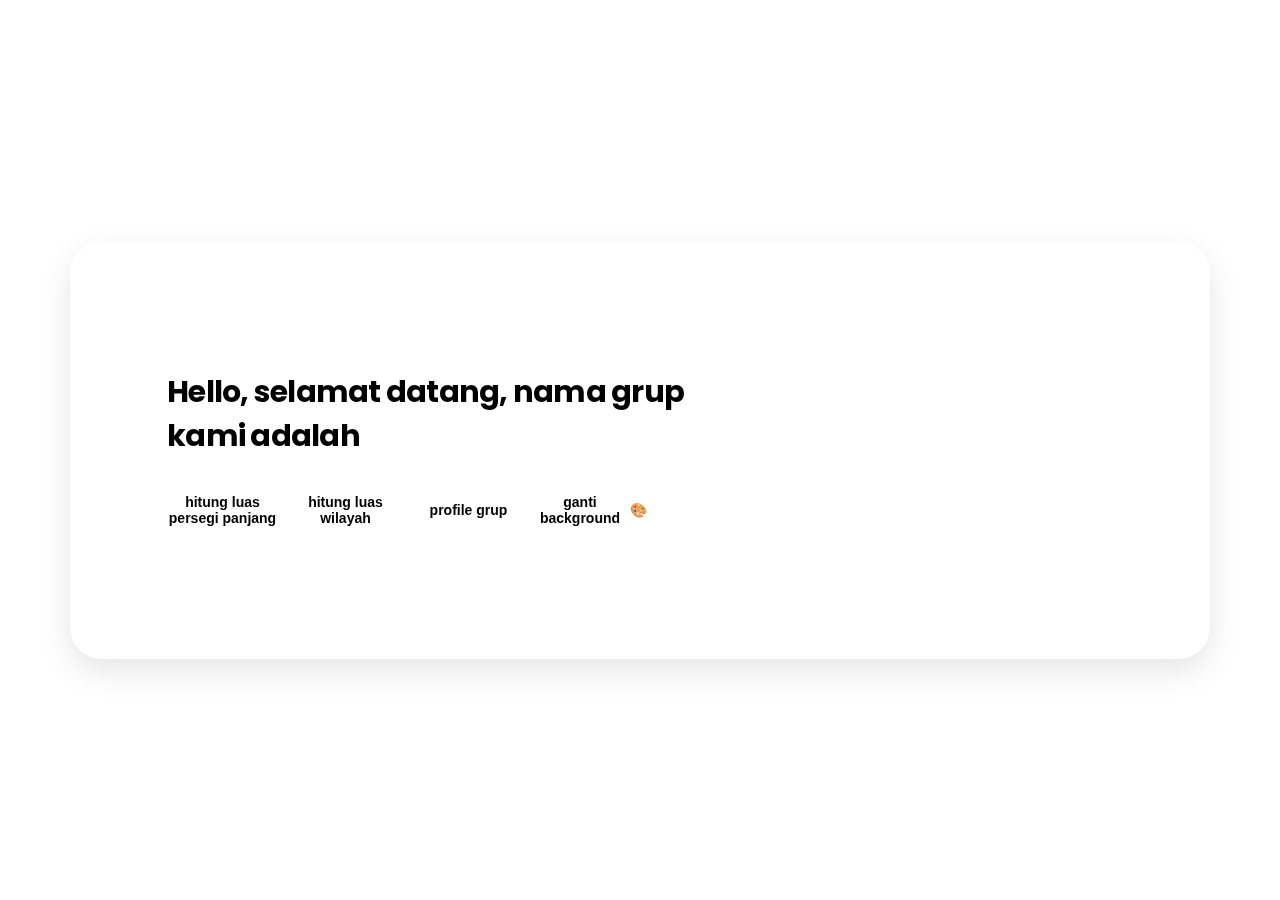
<file: index.html>
<!DOCTYPE html>
<html lang="en">
  <head>
    <meta charset="UTF-8" />
    <title>kelompok Banteng Merah</title>
    <link rel="preconnect" href="https://fonts.gstatic.com" />
    <link href="https://fonts.googleapis.com/css2?family=Poppins:wght@400;600;700&display=swap" rel="stylesheet" />

    <meta name="viewport" content="width=device-width, initial-scale=1" />
    <link rel="stylesheet" href="./style.css" />
  </head>
  <body>
    <canvas class="orb-canvas"></canvas>

    <div class="overlay">
      <div class="overlay__inner">
        <!-- Title -->
        <h1 class="overlay__title">
          Hello, selamat datang, nama grup kami adalah
          <span class="text-gradient">BANTENG MERAH</span>
        </h1>

        <!-- <p class="overlay__description">
          Ini adalah tugas dari matakuliah pengembangan aplikasi android di semester 5 jurusan Sistem Informasi yang diajarkan oleh pak dosen La Armi. S. Kom yang luar biasa baik dan keren.
          <br><br>Tekan tombol lihat profile kelompok kami dibawah untuk lihat profile kelompok (hover atau klik profile card nya untuk lihat detail profile), anda juga bisa ganti background aplikasi dengan cara tekan tombol ganti background
        </strong>
        </p> -->

        <div class="overlay__btns">
          <button class="overlay__btn overlay__btn--transparent">
            <a href="rumus/index.html">hitung luas persegi panjang</a>
          </button>

          <button class="overlay__btn overlay__btn--transparent">
            <a href="luas_wilayah/">hitung luas wilayah</a>
          </button>

          <button class="overlay__btn overlay__btn--transparent">
            <a href="card/index.html">profile grup</a>
          </button>

          <button class="overlay__btn overlay__btn--colors">
            <span>ganti background</span>
            <span class="overlay__btn-emoji">🎨</span>
          </button>
        </div>
      </div>
    </div>
    <!-- partial -->
    <script type="module" src="./script.js"></script>
  </body>
</html>
</file>
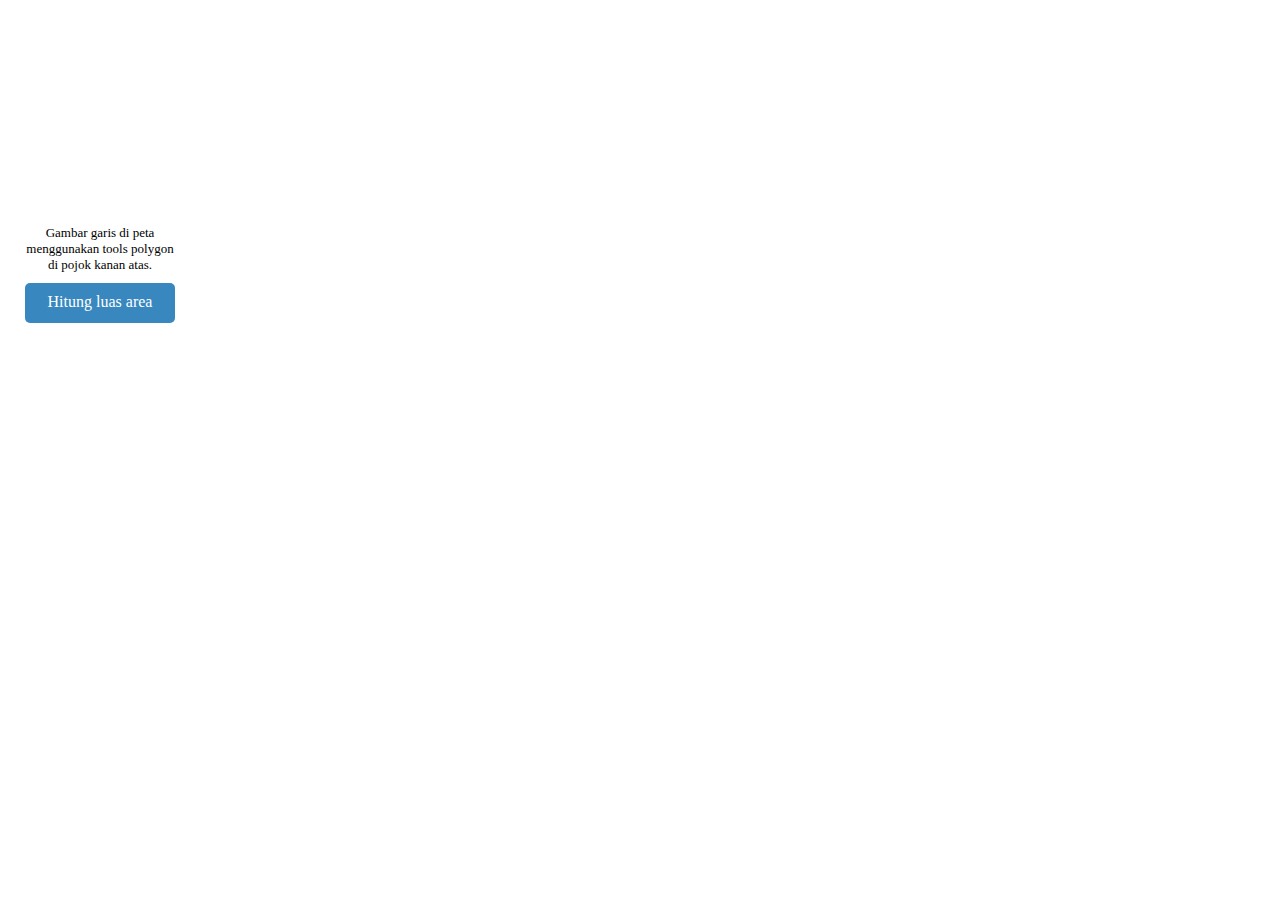
<file: luas_wilayah/index.html>
<!DOCTYPE html>
<html lang="en">
  <head>
    <meta charset="UTF-8" />
    <title>Hitung luas wilayah</title>
    <link rel="stylesheet" href="https://api.tiles.mapbox.com/mapbox-gl-js/v0.28.0/mapbox-gl.css" />
    <link rel="stylesheet" href="https://api.mapbox.com/mapbox-gl-js/plugins/mapbox-gl-draw/v0.16.0/mapbox-gl-draw.css" />
    <link rel="stylesheet" href="./style.css" />
  </head>
  <body>
    <!-- partial:index.partial.html -->
    <div id="map"></div>
    <div class="calculation-box">
      <p>Gambar garis di peta menggunakan tools polygon di pojok kanan atas.</p>
      <div id="calculate" class="button button">Hitung luas area</div>
      <div id="calculated-area"></div>
    </div>
    <!-- partial -->
    <script src="https://api.tiles.mapbox.com/mapbox-gl-js/v0.28.0/mapbox-gl.js"></script>
    <script src="https://api.tiles.mapbox.com/mapbox.js/plugins/turf/v3.0.11/turf.min.js"></script>
    <script src="https://api.mapbox.com/mapbox-gl-js/plugins/mapbox-gl-draw/v0.16.0/mapbox-gl-draw.js"></script>
    <script src="./script.js"></script>
  </body>
</html>
</file>
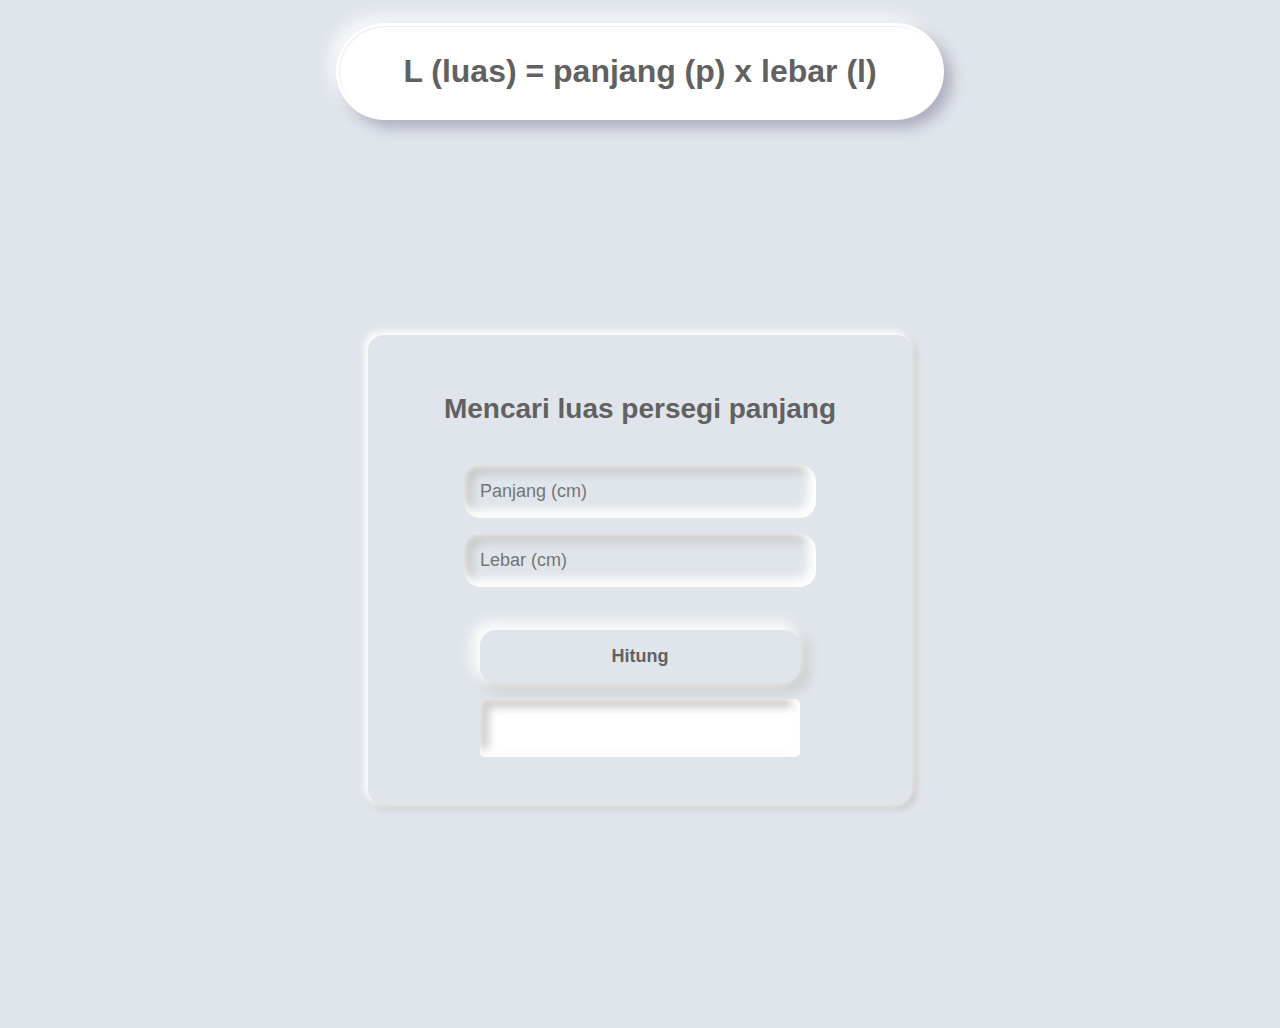
<file: rumus/index.html>
<!DOCTYPE html>
<html lang="en">
  <head>
    <meta charset="UTF-8" />
    <title>Hitung luas persegi panjang</title>
    <link rel="stylesheet" href="./style.css" />
  </head>
  <body>
    <main>
      <input class="tab tab-radio tab-1" type="radio" id="tab-1" name="tab-group" checked />
      <label class="tab tab-label tab-1" for="tab-1">L (luas) = panjang (p) x lebar (l)</label>
      <section class="tab tab-panel">
        <article class="tab-content">
          <div class="container">
            <div class="form">
              <h3>Mencari luas persegi panjang</h3>
              <br />
              <input type="text" class="input" id="num1" placeholder="Panjang (cm)" />
              <input type="text" class="input" id="num2" placeholder="Lebar (cm)" /><br />
              <button class="input btn calArea">Hitung</button>
              <div class="disArea input"></div>
            </div>
          </div>
        </article>
      </section>
    </main>

    <script src="./script.js"></script>
  </body>
</html>
</file>
<file: style.css>
:root {
  --dark-color: hsl(var(--hue), 100%, 9%);
  --light-color: hsl(var(--hue), 95%, 98%);
  --base: hsl(var(--hue), 95%, 50%);
  --complimentary1: hsl(var(--hue-complimentary1), 95%, 50%);
  --complimentary2: hsl(var(--hue-complimentary2), 95%, 50%);

  --font-family: "Poppins", system-ui;

  --bg-gradient: linear-gradient(to bottom, hsl(var(--hue), 95%, 99%), hsl(var(--hue), 95%, 84%));
}

* {
  margin: 0;
  padding: 0;
  box-sizing: border-box;
}

html {
  -webkit-font-smoothing: antialiased;
  -moz-osx-font-smoothing: grayscale;
}

body {
  max-width: 1920px;
  min-height: 100vh;
  display: grid;
  place-items: center;
  padding: 2rem;
  font-family: var(--font-family);
  color: var(--dark-color);
  background: var(--bg-gradient);
}

.orb-canvas {
  position: fixed;
  top: 0;
  left: 0;
  width: 100%;
  height: 100%;
  pointer-events: none;
  z-index: -1;
}

strong {
  font-weight: 600;
}

.overlay {
  width: 100%;
  max-width: 1140px;
  max-height: 640px;
  padding: 8rem 6rem;
  display: flex;
  align-items: center;
  background: rgba(255, 255, 255, 0.375);
  box-shadow: 0 0.75rem 2rem 0 rgba(0, 0, 0, 0.1);
  border-radius: 2rem;
  border: 1px solid rgba(255, 255, 255, 0.125);
}

.overlay__inner {
  max-width: 36rem;
}

.overlay__title {
  font-size: 1.875rem;
  line-height: 2.75rem;
  font-weight: 700;
  letter-spacing: -0.025em;
  margin-bottom: 2rem;
}

.text-gradient {
  background-image: linear-gradient(45deg, var(--base) 25%, var(--complimentary2));
  -webkit-background-clip: text;
  -webkit-text-fill-color: transparent;
  -moz-background-clip: text;
  -moz-text-fill-color: transparent;
}

.overlay__description {
  font-size: 1rem;
  line-height: 1.75rem;
  margin-bottom: 3rem;
}

.overlay__btns {
  width: 100%;
  max-width: 30rem;
  display: flex;
}

.overlay__btn {
  width: 50%;
  height: 2.5rem;
  display: flex;
  justify-content: center;
  align-items: center;
  font-size: 0.875rem;
  font-weight: 600;
  color: var(--light-color);
  background: var(--dark-color);
  border: none;
  border-radius: 0.5rem;
  transition: transform 150ms ease;
  outline-color: hsl(var(--hue), 95%, 50%);
}

.overlay__btn:hover {
  transform: scale(1.05);
  cursor: pointer;
}

.overlay__btn--transparent {
  background: transparent;
  color: var(--dark-color);
  border: 2px solid var(--dark-color);
  border-width: 2px;
  margin-right: 0.75rem;
}

.overlay__btn-emoji {
  margin-left: 0.375rem;
}

a {
  text-decoration: none;
  color: var(--dark-color);
  width: 100%;
  height: 100%;
  display: flex;
  justify-content: center;
  align-items: center;
}

/* Not too many browser support this yet but it's good to add! */
@media (prefers-contrast: high) {
  .orb-canvas {
    display: none;
  }
}

@media only screen and (max-width: 1140px) {
  .overlay {
    padding: 8rem 4rem;
  }
}

@media only screen and (max-width: 840px) {
  body {
    padding: 1.5rem;
  }

  .overlay {
    padding: 4rem;
    height: auto;
  }

  .overlay__title {
    font-size: 1.25rem;
    line-height: 2rem;
    margin-bottom: 1.5rem;
  }

  .overlay__description {
    font-size: 0.875rem;
    line-height: 1.5rem;
    margin-bottom: 2.5rem;
  }
}

@media only screen and (max-width: 600px) {
  .overlay {
    padding: 1.5rem;
  }

  .overlay__btns {
    flex-wrap: wrap;
  }

  .overlay__btn {
    width: 100%;
    font-size: 0.75rem;
    margin-right: 0;
  }

  .overlay__btn:nth-child(1) {
    margin-bottom: 1rem;
  }

  .overlay__btn:nth-child(2) {
    margin-bottom: 1rem;
  }

  .overlay__btn:nth-child(3) {
    margin-bottom: 1rem;
  }
}
</file>
<file: luas_wilayah/style.css>
body { margin:0; padding:0; }
        #map { position:absolute; top:0; bottom:0; width:100%; }
.calculation-box {
        height: 140px;
        width: 150px;
        position: absolute;
        top: 210px;
        left: 10px;
        background-color: rgba(255, 255, 255, .9);
        padding: 15px;
        text-align: center;
    }

    #calculate {
        min-height: 20px;
        background-color: #3887be;
        color: #fff;
        font-family: 'Open Sans';
        border-radius: 5px;
        padding: 10px;
        cursor: pointer;
        margin: 10px 0;
    }

    p {
        font-family: 'Open Sans';
        margin: 0;
        font-size: 13px;
    }
</file>
<file: rumus/style.css>
/* heading tag */

/*  tabs */
main {
  display: flex;
  flex-flow: row wrap;
  justify-content: space-evenly;
}

.tab-radio {
  display: none;
}

.tab-1 {
  order: 1;
}

.tab-panel {
  width: 100%;
  order: 99;
  box-sizing: border-box;
  height: 0;
  visibility: hidden;
  overflow: hidden;
  color: #aabbbb;
}

.tab-content {
  box-sizing: border-box;
  opacity: 0;
  transition: opacity 0.4s ease;
}

/* The magic selector */
.tab-radio:checked + .tab-label + .tab-panel {
  height: auto;
  visibility: visible;
}

.tab-radio:checked + .tab-label + .tab-panel > .tab-content {
  opacity: 1;
}

/* Tab label styles */
.tab-label {
  margin-top: 15px;
  padding: 2rem 5vw;
  color: #616161;
  border: 3px solid transparent;
  border-radius: 50px;
  font-weight: 700;
  font-size: 2rem;
  text-align: center;
  cursor: pointer;
  transition: background-color 0.2s ease;
  box-shadow: 8px 8px 14px rgba(56, 53, 85, 0.3), -8px -8px 14px rgba(255, 255, 255, 0.7), inset 1px 1px 1px rgba(224, 229, 236, 0.7);
}

.tab-label:hover {
  box-shadow: -3px -3px 8px 3px #fff, 3px 3px 8px 3px #c4c4c4;
  color: #363636;
}

.tab-label:active {
  color: #616161;
  box-shadow: -4px -4px 13px 4px #c4c4c4, 4px 4px 13px 4px #fff;
  border-color: #dfdfdf;
}

.tab-radio:checked + .tab-label {
  background-color: #fff;
}

/* Media queries */
@media screen and (max-width: 640px) {
  .tab {
    order: 99;
    width: 100%;
  }
}

/* Main styling */
body {
  font-family: sans-serif;
  font-size: 18px;
  line-height: 150%;
  background-color: #e0e5ec;
}

h2 {
  font-size: 2rem;
}

h2,
p {
  margin-bottom: 2rem;
}

.container {
  width: 100%;
  max-width: 1000px;
  min-height: 100vh;
  margin: 0 auto;
  display: flex;
  justify-content: space-around;
  align-items: center;
}

.areaa {
  padding: 25px;
  width: 100%;
  display: flex;
  box-sizing: border-box;
  flex-direction: row;
  height: auto;
  flex-wrap: wrap;
}

.form {
  border-radius: 16px;
  padding: 32px;
  width: 100%;
  max-width: 480px;
  box-shadow: -2px -2px 6px 2px #fff, 2px 2px 6px 2px #c4c4c4;
}

h3 {
  color: #616161;
  font-size: 28px;
  font-weight: 900;
  text-shadow: 2px 2px 2px #fff, -1px -1px -1px #a4a4a4;
  text-align: center;
  margin-bottom: 16px;
}

.input {
  appearance: none;
  border: none;
  outline: none;
  background: none;
  padding: 16px;
  border-radius: 16px;
  display: block;
  width: 100%;
  max-width: 320px;
  margin: 0 auto 16px;
  box-shadow: inset -4px -4px 10px 4px #fff, inset 4px 4px 10px 4px #c4c4c4;
  color: #aaa;
  font-size: 18px;
  transition: 0.2s ease-out;
}

.input:placeholder {
  color: #ccc;
}

.input:focus {
  box-shadow: inset -1px -1px 3px 1px #fff, inset 1px 1px 3px 1px #c4c4c4;
}

.btn {
  color: #616161;
  cursor: pointer;
  border: 3px solid transparent;
  padding: 13px;
  font-weight: 700;
  box-shadow: -4px -4px 13px 4px #fff, 4px 4px 13px 4px #c4c4c4;
}

.btn .icon {
  margin-right: 8px;
}

.btn:focus {
  box-shadow: -4px -4px 13px 4px #fff, 4px 4px 13px 4px #c4c4c4;
}

.btn:hover {
  box-shadow: -3px -3px 8px 3px #fff, 3px 3px 8px 3px #c4c4c4;
  color: #272626;
}

.btn.active {
  color: #616161;
  box-shadow: -2px -2px 8px 2px #c4c4c4, 2px 2px 8px 2px #fff;
  border-color: #dfdfdf;
}

.btn:active {
  color: #616161;
  box-shadow: -4px -4px 13px 4px #c4c4c4, 4px 4px 13px 4px #fff;
  border-color: #dfdfdf;
}

.disArea {
  background-color: #ffffff;
  text-align: center;
  padding: 15px 5px;
  box-sizing: border-box;
  border-radius: 5px;
  min-height: 58px;
  color: #aabbbb;
  font-size: 28px;
  font-weight: 900;
}
</file>
